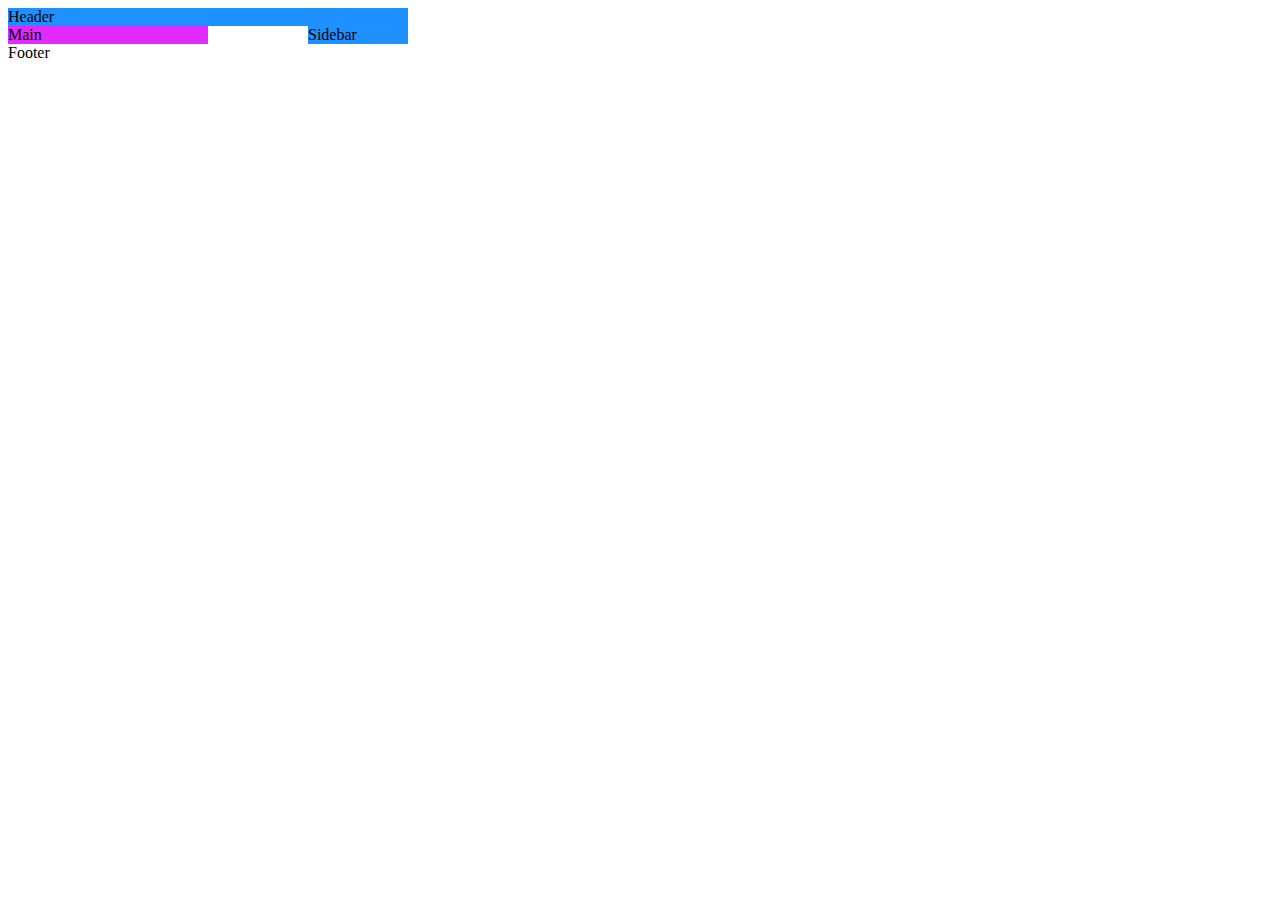
<file: index E3.html>
<!doctype html>
<html>

<head>
    <meta charset="utf-8" />
    <title>Ejercicio 3 - Guía 3</title>
    <link rel="stylesheet" href="styleE3.css" />
</head>

<body>
    <div class="container">
        <div class="item-a">Header</div>
        <div class="item-b">Main</div>
        <div class="item-c">Sidebar</div>
        <div class="item-d">Footer</div>
    </div>
</body>

</html>
</file>
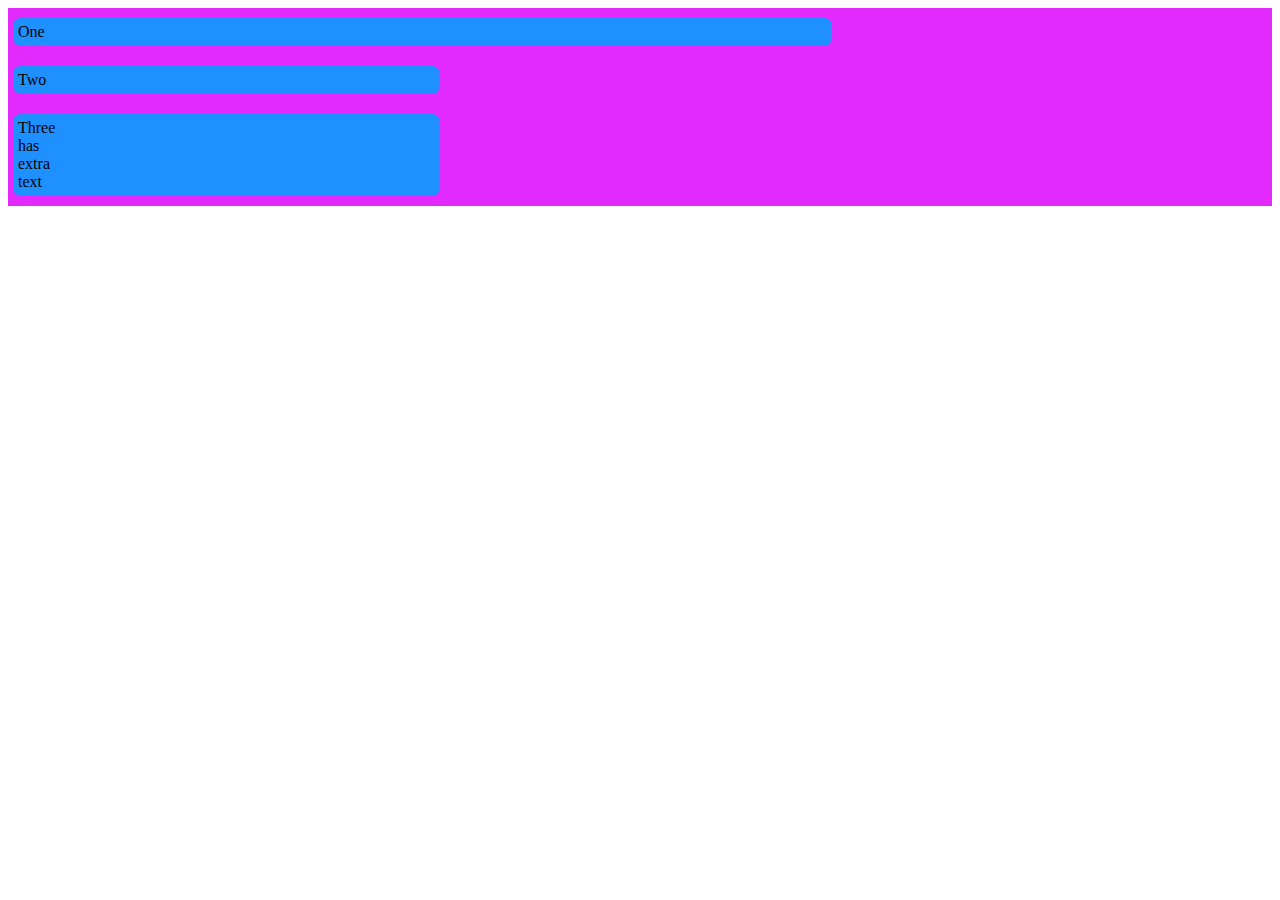
<file: indexE2.html>
<!doctype html>
<html>

<head>
    <meta charset="utf-8" />
    <title>Ejercicio2 - Guía 3</title>
    <link rel="stylesheet" href="styleE2.css" />
</head>

<body>
    <div class="box">
        <div>One</div>
        <div>Two</div>
        <div>Three
            <br>has
            <br>extra
            <br>text
        </div>
    </div>

</body>

</html>
</file>
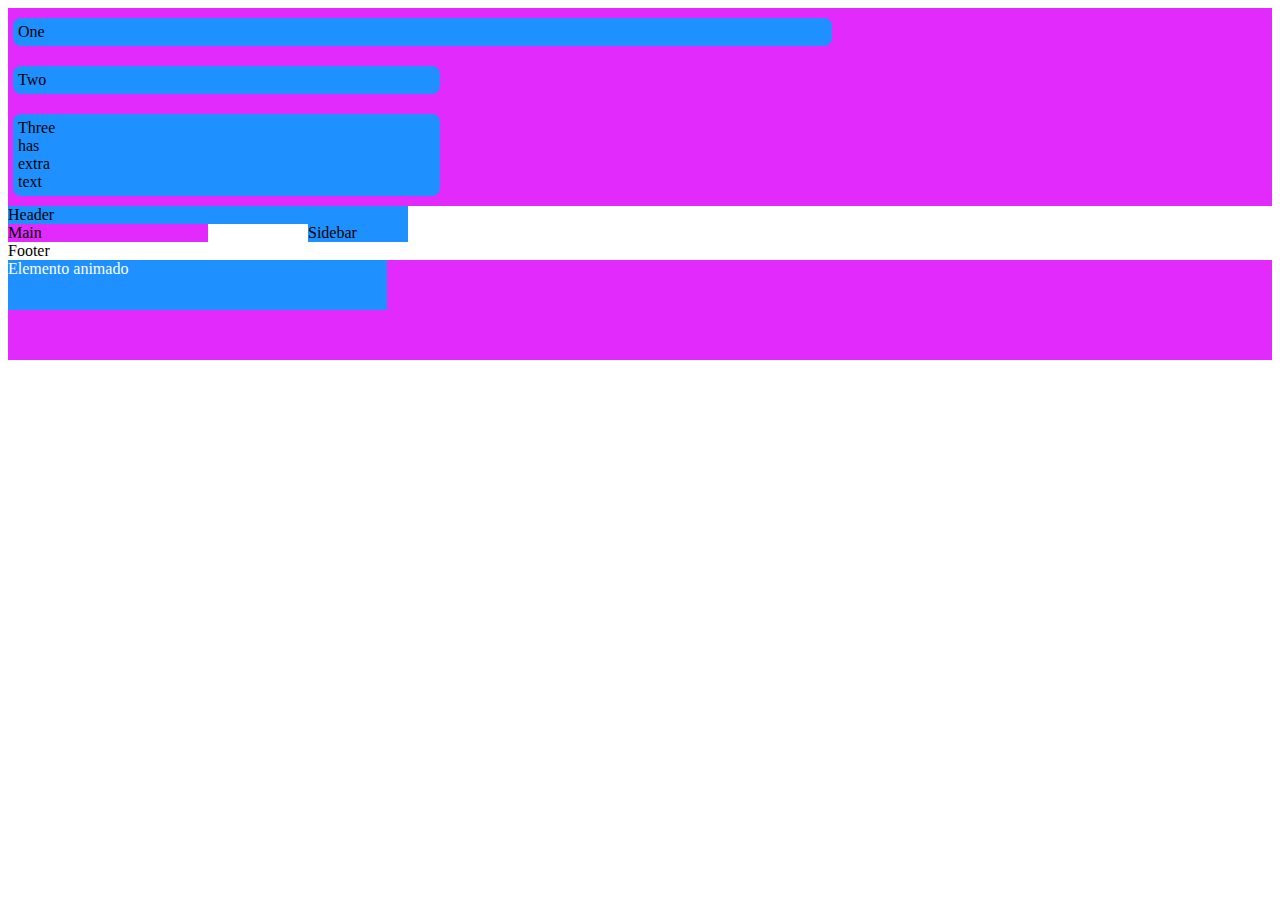
<file: indexE4.html>
<!doctype html>
<html>

<head>
    <meta charset="utf-8" />
    <title>Ejercicio 4 - Guía 3</title>
    <link rel="stylesheet" href="styleE4.css" />
</head>

<body>
    <div class="box">
        <div>One</div>
        <div>Two</div>
        <div>Three
            <br>has
            <br>extra
            <br>text
        </div>
    </div>

    <div class="container">
        <div class="item-a">Header</div>
        <div class="item-b">Main</div>
        <div class="item-c">Sidebar</div>
        <div class="item-d">Footer</div>
    </div>

    <div class="my-element">
        <div class="my-element-animate">
            Elemento animado
        </div>
    </div>
</body>

</html>
</file>
<file: styleE3.css>
:root {
    --blue: #1e90ff;
    --white: #ffffff;
    --pink: #E12AFB;
}

.box {
    display: flex;
    background-color: var(--pink);
    flex-direction: column;
    flex-wrap: wrap;
}

.box div {
    margin: 10px 5px;
    border-radius: 8px;
    padding: 5px;
    background-color: var(--blue);
    width: 33%;
}

.box div:first-child {
    width: 64%;
}

.item-a {
    grid-area: header;
    background-color: var(--blue);
}

.item-b {
    grid-area: main;
    background-color: var(--pink);
}

.item-c {
    grid-area: sidebar;
    background-color: var(--blue);
}

.item-d {
    grid-area: footer;
    background-color: var(--green);
}

.container {
    display: grid;
    grid-template-columns: 100px 100px 100px 100px;
    grid-template-rows: auto;
    grid-template-areas: 
    "header header header header"
    "main main . sidebar"
    "footer footer footer footer";
}
</file>
<file: styleE2.css>
:root {
    --blue: #1e90ff;
    --white: #ffffff;
    --pink: #E12AFB;
}

.box {
    display: flex;
    background-color: var(--pink);
    flex-direction: column;
    flex-wrap: wrap;
}

.box div {
    margin: 10px 5px;
    border-radius: 8px;
    padding: 5px;
    background-color: var(--blue);
    width: 33%;
}

.box div:first-child {
    width: 64%;
}
</file>
<file: styleE4.css>
:root {
    --blue: #1e90ff;
    --white: #ffffff;
    --pink: #E12AFB;
}

.box {
    display: flex;
    background-color: var(--pink);
    flex-direction: column;
    flex-wrap: wrap;
}

.box div {
    margin: 10px 5px;
    border-radius: 8px;
    padding: 5px;
    background-color: var(--blue);
    width: 33%;
}

.box div:first-child {
    width: 64%;
}

.item-a {
    grid-area: header;
    background-color: var(--blue);
}

.item-b {
    grid-area: main;
    background-color: var(--pink);
}

.item-c {
    grid-area: sidebar;
    background-color: var(--blue);
}

.item-d {
    grid-area: footer;
    background-color: var(--green);
}

.container {
    display: grid;
    grid-template-columns: 100px 100px 100px 100px;
    grid-template-rows: auto;
    grid-template-areas: 
    "header header header header"
    "main main . sidebar"
    "footer footer footer footer";
}

.my-element {
    height: 100px;
    background-color: var(--pink);
    color: var(--white);   
}

.my-element-animate {
    width: 30%;
    height: 50px;
    background-color: var(--blue);
    animation: slideIn 3s ease-in-out;
}

@keyframes slideIn {
    from {
        transform: translateX(0);
        opacity: 0;
    }
    to {
        transform: translateX(0);
        opacity: 1;
    }
    
}
</file>
